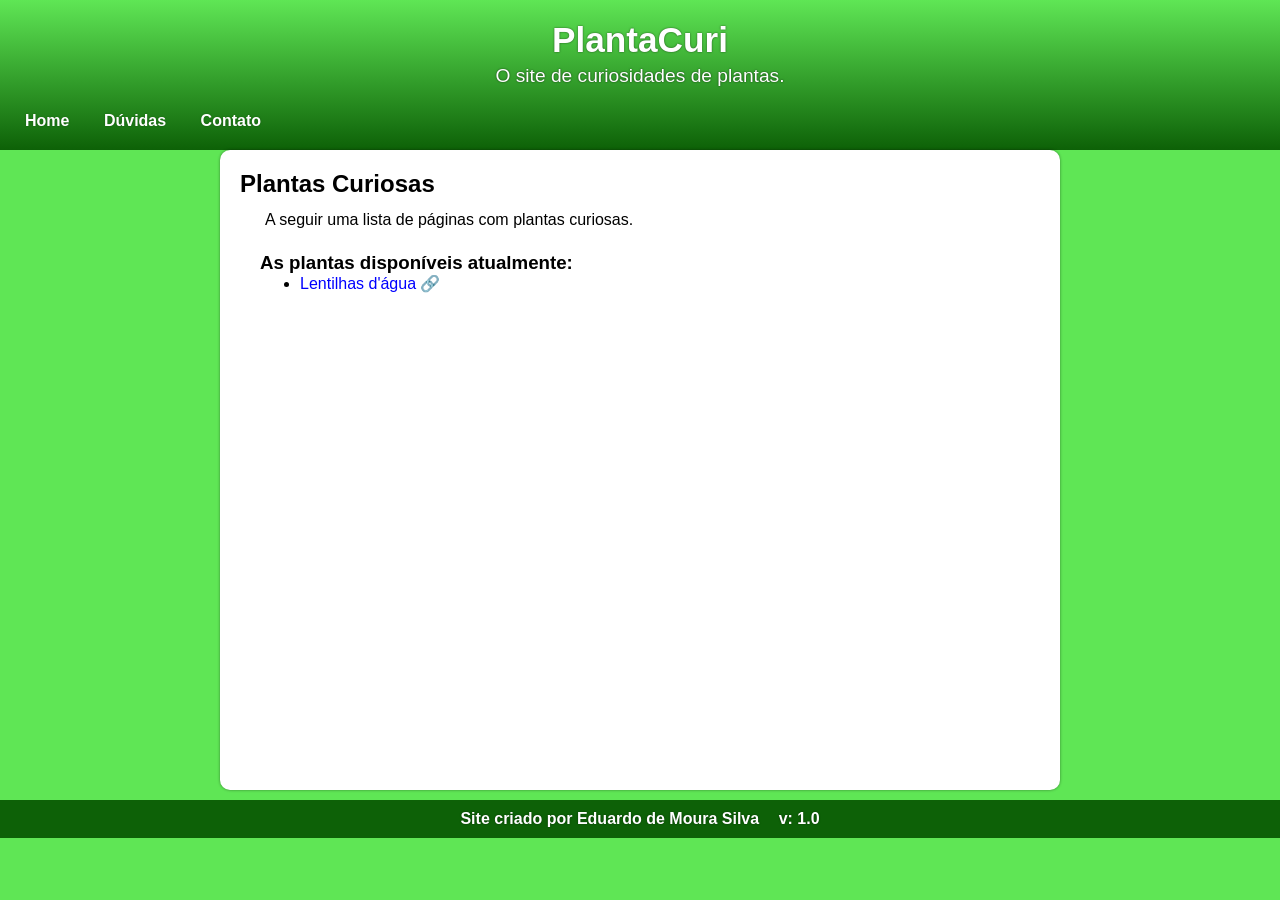
<file: index.html>
<!DOCTYPE html>
<html lang="Pt-BR">
<head>
    <meta charset="UTF-8">
    <meta http-equiv="X-UA-Compatible" content="IE=edge">
    <meta name="viewport" content="width=device-width, initial-scale=1.0">
    <title>PlantaCuri</title>
    <link rel="stylesheet" href="estilos/style.css">
</head>
<body>
    <header>
        <h1>PlantaCuri</h1>
        <p>O site de curiosidades de plantas.</p>
        <nav>
            <a href="index.html" target="_self" rel="#">Home</a>
            <a href="duvidas.html" target="_self" rel="next">Dúvidas</a>
            <a href="contato.html" target="_self" rel="next">Contato</a>
        </nav>
    </header>
    <main>
        <article>
            <h2>
                Plantas Curiosas
            </h2>
            <p>
                A seguir uma lista de páginas com plantas curiosas.
            </p>

            <section>
                <h3>
                    As plantas disponíveis atualmente:
                </h3>
                <ul>
                    <li><a href="paginas/lentilhas-da-agua.html" target="_self" rel="next">Lentilhas d'água</a></li>
                </ul>
            </section>
        </article>
    </main>
    <footer>
        <p>
            Site criado por <a href="https://github.com/EduardodeMouraSilva" target="_blank" rel="external">Eduardo de Moura Silva</a> <span>v: 1.0</span>
        </p>
    </footer>
</body>
</html>
</file>
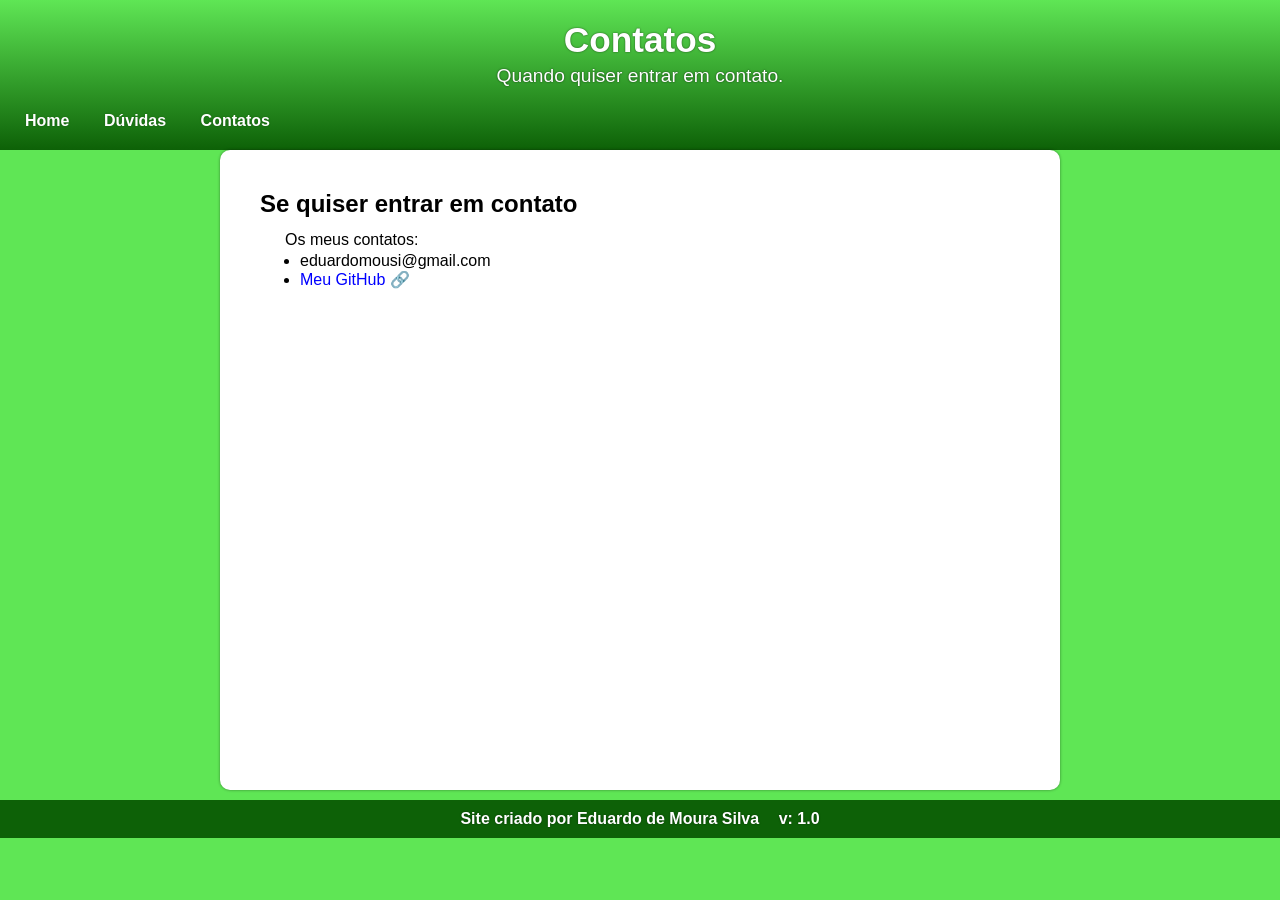
<file: contato.html>
<!DOCTYPE html>
<html lang="Pt-BR">
<head>
    <meta charset="UTF-8">
    <meta http-equiv="X-UA-Compatible" content="IE=edge">
    <meta name="viewport" content="width=device-width, initial-scale=1.0">
    <title>Contatos</title>
    <link rel="stylesheet" href="estilos/style.css">
</head>
<body>
    <header>
        <h1>
            Contatos
        </h1>
        <p>
            Quando quiser entrar em contato.
        </p>
        <nav>
            <a href="index.html" target="_self" rel="prev">Home</a>
            <a href="duvidas.html" target="_self" rel="prev">Dúvidas</a>
            <a href="contato.html" target="_self" rel="#">Contatos</a>
        </nav>
    </header>
    <main>
        <article>
            <section>
                <h2>
                    Se quiser entrar em contato
                </h2>
                <p>
                    Os meus contatos:
                    <ul>
                        <li>eduardomousi@gmail.com</li>
                        <li><a href="https://github.com/EduardodeMouraSilva" target="_blank" rel="external">Meu GitHub</a></li>
                    </ul>
                </p>
            </section>
        </article>
    </main>
    <footer>
        <p>Site criado por <a href="https://github.com/EduardodeMouraSilva" target="_blank"  rel="external">Eduardo de Moura Silva</a> <span>v: 1.0</span></p>
    </footer>
    
</body>
</html>
</file>
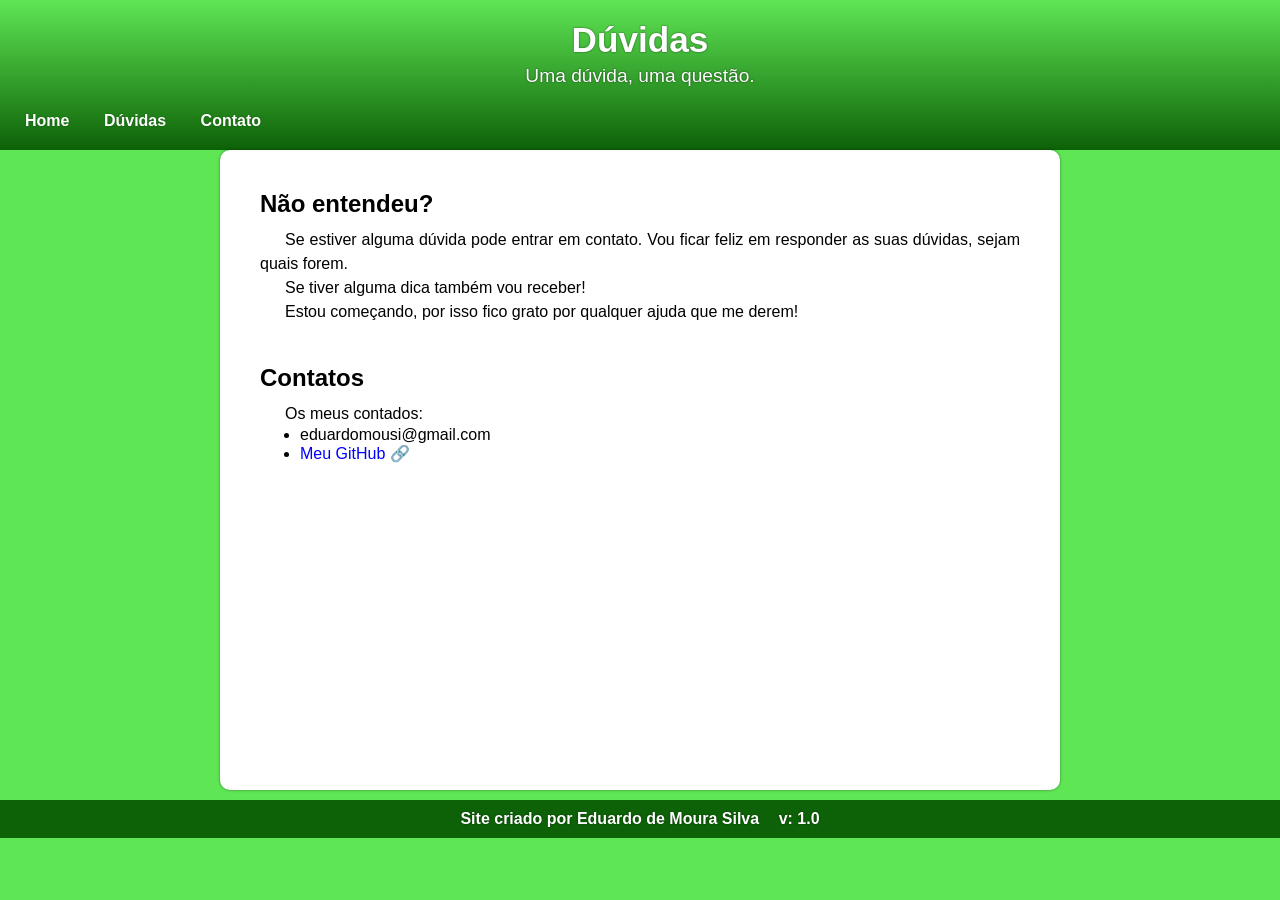
<file: duvidas.html>
<!DOCTYPE html>
<html lang="en">
<head>
    <meta charset="UTF-8">
    <meta http-equiv="X-UA-Compatible" content="IE=edge">
    <meta name="viewport" content="width=device-width, initial-scale=1.0">
    <title>Dúvidas</title>
    <link rel="stylesheet" href="estilos/style.css">
</head>
<body>
    <header>
        <h1>Dúvidas</h1>
        <p>Uma dúvida, uma questão.</p>
        <nav>
            <a href="index.html" target="_self" rel="prev">Home</a>
            <a href="duvidas.html" target="_self" rel="#">Dúvidas</a>
            <a href="contato.html" target="_self" rel="next">Contato</a>
        </nav>
    </header>
    <main>
        <article>
            <section>
                <h2>
                    Não entendeu?
                </h2>
                <p>
                    Se estiver alguma dúvida pode entrar em contato. Vou ficar feliz em responder as suas dúvidas, sejam quais forem.
                </p>
                <p>
                    Se tiver alguma dica também vou receber!
                </p>
                <p>
                    Estou começando, por isso fico grato por qualquer ajuda que me derem!
                </p>
            </section>
            <section>
                <h2>
                    Contatos
                </h2>
                <p>
                    Os meus contados:
                    <ul>
                        <li>eduardomousi@gmail.com</li>
                        <li><a href="https://github.com/EduardodeMouraSilva" target="_blank" rel="external">Meu GitHub</a></li>
                    </ul>
                </p>
            </section>
        </article>
    </main>
    <footer>
        <p>Site criado por <a href="https://github.com/EduardodeMouraSilva" target="_blank" rel="external">Eduardo de Moura Silva</a> <span>v: 1.0</span></p>
    </footer>
    
</body>
</html>
</file>
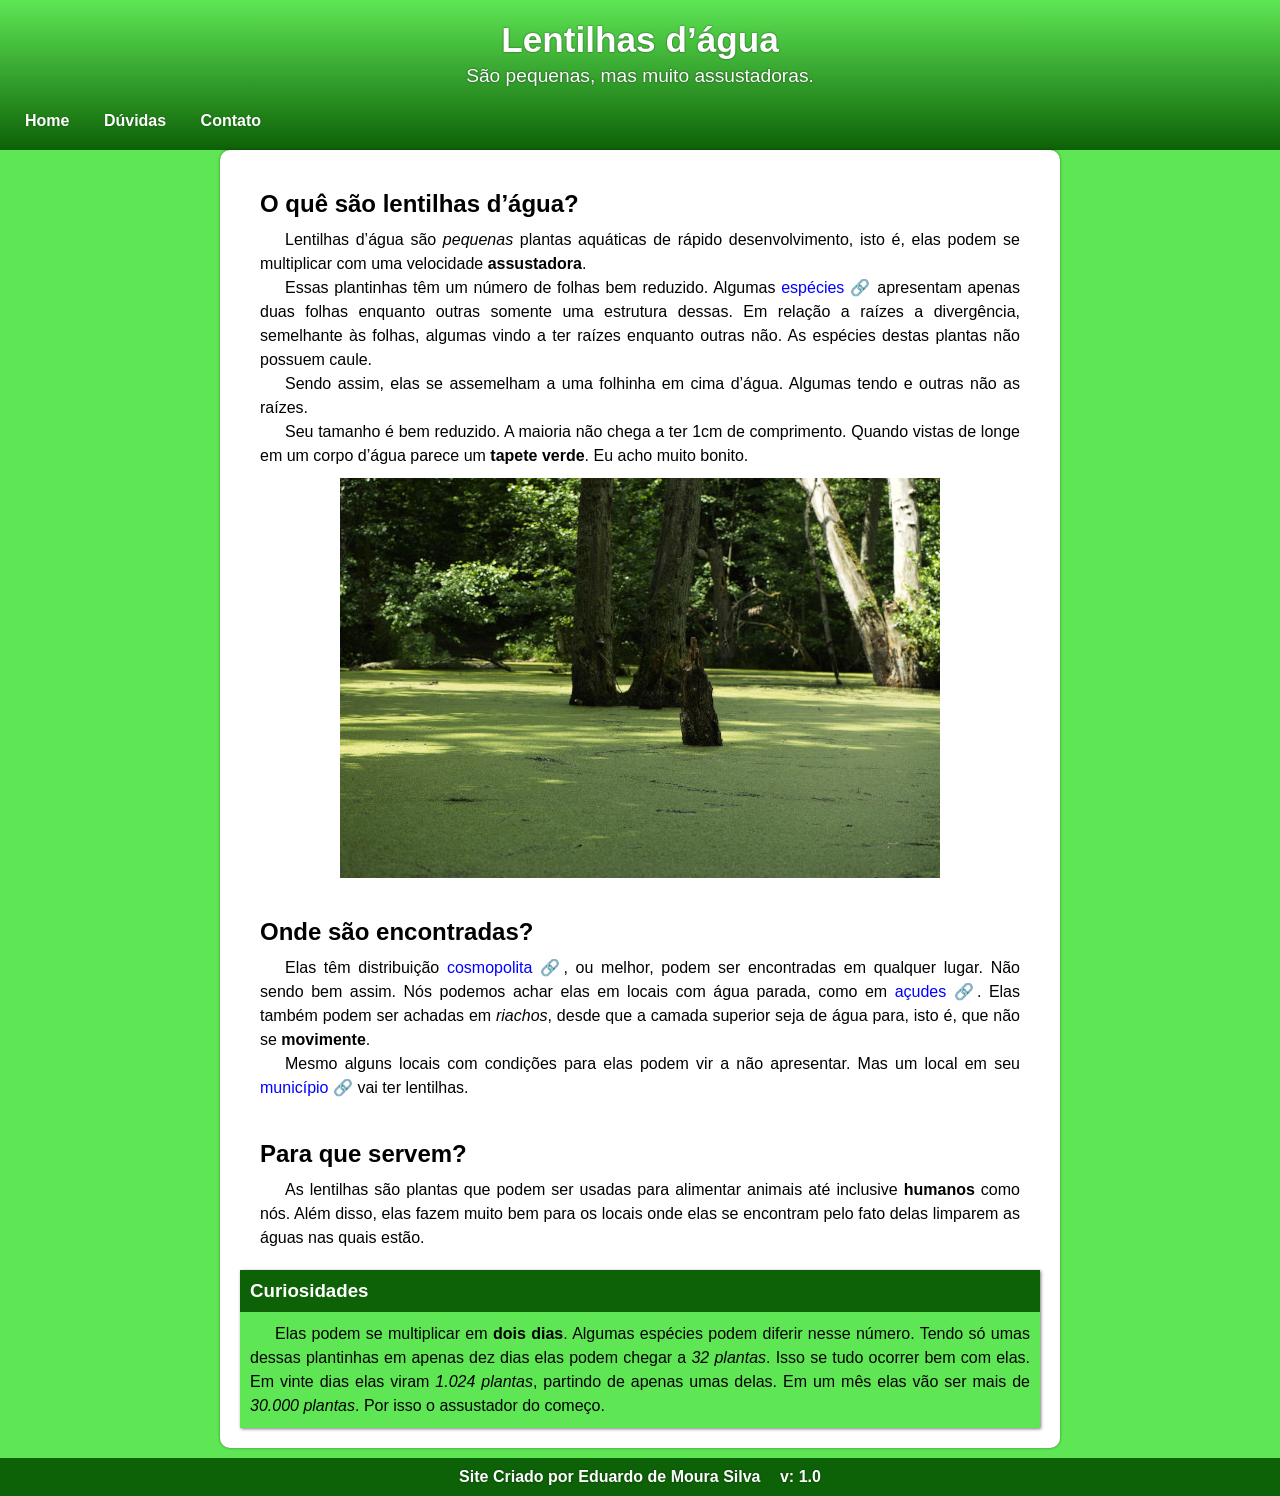
<file: paginas/lentilhas-da-agua.html>
<!DOCTYPE html>
<html lang="pt-BR">
<head>
    <meta charset="UTF-8">
    <meta http-equiv="X-UA-Compatible" content="IE=edge">
    <meta name="viewport" content="width=device-width, initial-scale=1.0">
    <title>Lentilhas D'água</title>
    <link rel="stylesheet" href="../estilos/style.css">
</head>
<body>
    <header>
        <h1>
            Lentilhas d’água
        </h1>
        <p>
            São pequenas, mas muito assustadoras.
        </p>

        <nav>
            <a href="../index.html" target="_self" rel="prev">Home</a>
            <a href="../duvidas.html" target="_self" rel="next">Dúvidas</a>
            <a href="../contato.html" target="_self" rel="next">Contato</a>
        </nav>

    </header>
    <main>
        <article>

            <section>
                <h2>
                    O quê são lentilhas d’água?
                </h2>
                <p>
                    Lentilhas d’água são <em>pequenas</em> plantas aquáticas de rápido desenvolvimento, isto é, elas podem se multiplicar com uma velocidade <strong>assustadora</strong>.
                </p>
                <p>
                    Essas plantinhas têm um número de folhas bem reduzido. Algumas <a href="https://www.dicio.com.br/especie/" target="_blank" rel="external">espécies</a> apresentam apenas duas folhas enquanto outras somente uma estrutura dessas. Em relação a raízes a divergência, semelhante às folhas, algumas vindo a ter raízes enquanto outras não. As espécies destas plantas não possuem caule.
                </p>
                <p>
                    Sendo assim, elas se assemelham a uma folhinha em cima d’água. Algumas tendo e outras não as raízes.
                </p>
                <p>
                    Seu tamanho é bem reduzido. A maioria não chega a ter 1cm de comprimento. Quando vistas de longe em um corpo d’água parece um <strong>tapete verde</strong>. Eu acho muito bonito.
                </p>
                <img src="../imagens/lentilhas-da-agua/imagem-ideal.jpg" alt="Imagem de tapete de lentilhas d'água sobre um corpo de água.">
            </section>

            <section>
                <h2>
                    Onde são encontradas?
                </h2>
                <p>
                    Elas têm distribuição <a href="https://www.dicio.com.br/cosmopolita/" target="_blank" rel="external">cosmopolita</a>, ou melhor, podem ser encontradas em qualquer lugar. Não sendo bem assim. Nós podemos achar elas em locais com água parada, como em <a href="https://www.dicio.com.br/acude/" target="_blank" rel="external">açudes</a>. Elas também podem ser achadas em <em>riachos</em>, desde que a camada superior seja de água para, isto é, que não se <strong>movimente</strong>.
                </p>
                <p>
                    Mesmo alguns locais com condições para elas podem vir a não apresentar. Mas um local em seu <a href="https://www.dicio.com.br/municipio/" target="_blank" rel="external">município</a> vai ter lentilhas.
                </p>
            </section>

            <section>
                <h2>
                    Para que servem?
                </h2>
                <p>
                    As lentilhas são plantas que podem ser usadas para alimentar animais até inclusive <strong>humanos</strong> como nós. Além disso, elas fazem muito bem para os locais onde elas se encontram pelo fato delas limparem as águas nas quais estão.
                </p>
            </section>

            <aside>
                <h3>
                    Curiosidades 
                </h3>

                <p>
                    Elas podem se multiplicar em <strong>dois dias</strong>. Algumas espécies podem diferir nesse número. Tendo só umas dessas plantinhas em apenas dez dias elas podem chegar a <em>32 plantas</em>. Isso se tudo ocorrer bem com elas. Em vinte dias elas viram <em>1.024 plantas</em>, partindo de apenas umas delas. Em um mês elas vão ser mais de <em>30.000 plantas</em>. Por isso o assustador do começo.
                </p>
            </aside>
        </article>
    </main>
    <footer>
        <p>
            Site Criado por <a href="https://github.com/EduardodeMouraSilva" target="_blank" rel="external">Eduardo de Moura Silva</a> <span>v: 1.0</span>
        </p>
    </footer>
</body>
</html>
</file>
<file: estilos/style.css>
@charset "UTM-8";


* {
    margin: auto;
    padding: auto;
    font-family: Arial, Helvetica, sans-serif;
}

:root {
    /*
    --cor1: #012340;
    --cor2: #025939;
    --cor3: #027333;
    --cor4: #03A63C;
    --cor5: #04D939; */
    --cor1: #0D6107;
    --cor2: #286124;
    --cor3: #16AD0C;
    --cor4: #1EE010;
    --cor5: #5FE655; 
}

body {
    background-color: var(--cor5);
}


/* Cabeçalho */
header {
    background-image: linear-gradient(to top, var(--cor1), var(--cor5));
    color: white;
    padding: 10px;
    text-align: center;
}

header > h1 {
    text-shadow: 0px 0px 2px rgba(0, 0, 0, 0.61);
    font-size: 2.2em;
    padding-top: 10px;
}

header > p {
    text-shadow: 0px 0px 2px rgba(0, 0, 0, 0.644);
    font-size: 1.2em;
    padding-top: 5px;
    padding-bottom: 25px;
}

nav {
    text-align: left;
    padding-bottom: 10px;
}

nav > a {
    color: white;
    text-decoration: none;
    padding: 15px;
    font-weight: bold;
    text-shadow: 0px 0px 2px rgba(0, 0, 0, 0.267);
}

nav > a:hover {
    background-color: var(--cor5);
    color: var(--cor1);
    border-radius: 5px;
    transition: 0.5s;
}



/* Principal */
main {
    max-width: 800px;
    min-width: 320px;
    min-height: 600px;
    margin: auto;
    padding: 20px;
    background-color: white;
    border-radius: 10px;
    box-shadow: 0px 0px 3px rgba(0, 0, 0, 0.425);
    
}

main h2 {
    padding-bottom: 10px;
}

main section {
    padding: 20px;
}

main p {
    text-align: justify;
    text-indent: 25px;
    line-height: 1.5em;
}

main a {
    color: blue;
    text-decoration: none;
}

main a::after {
    content: "\00a0\1F517";
}

main a:hover {
    text-decoration: underline;
}

main a:visited {
    color: purple;
}

main img {
    max-width: 600px;
    margin: auto;
    width: 100%;
    padding-top: 10px;
    display: block;
}

main aside {
    background-color: var(--cor5);
    box-shadow: 1px 1px 3px rgba(0, 0, 0, 0.521);
}

main aside > h3 {
    color: white;
    background-color: var(--cor1);
    font-weight: bold;
    padding: 10px;
    
}

main aside > p {
    padding: 10px;
}


/* Rodapé */
footer {
    background-color: var(--cor1);
    text-align: center;
    font-weight: bold;
    padding: 10px;
    margin-top: 10px;
    color: white;
    text-shadow: 0px 0px 2px rgba(0, 0, 0, 0.479);
}


footer a {
    color: white;
    text-decoration: none;
}

footer a:hover {
    text-decoration: underline;
}

footer span {
    padding-left: 15px;
}
</file>
